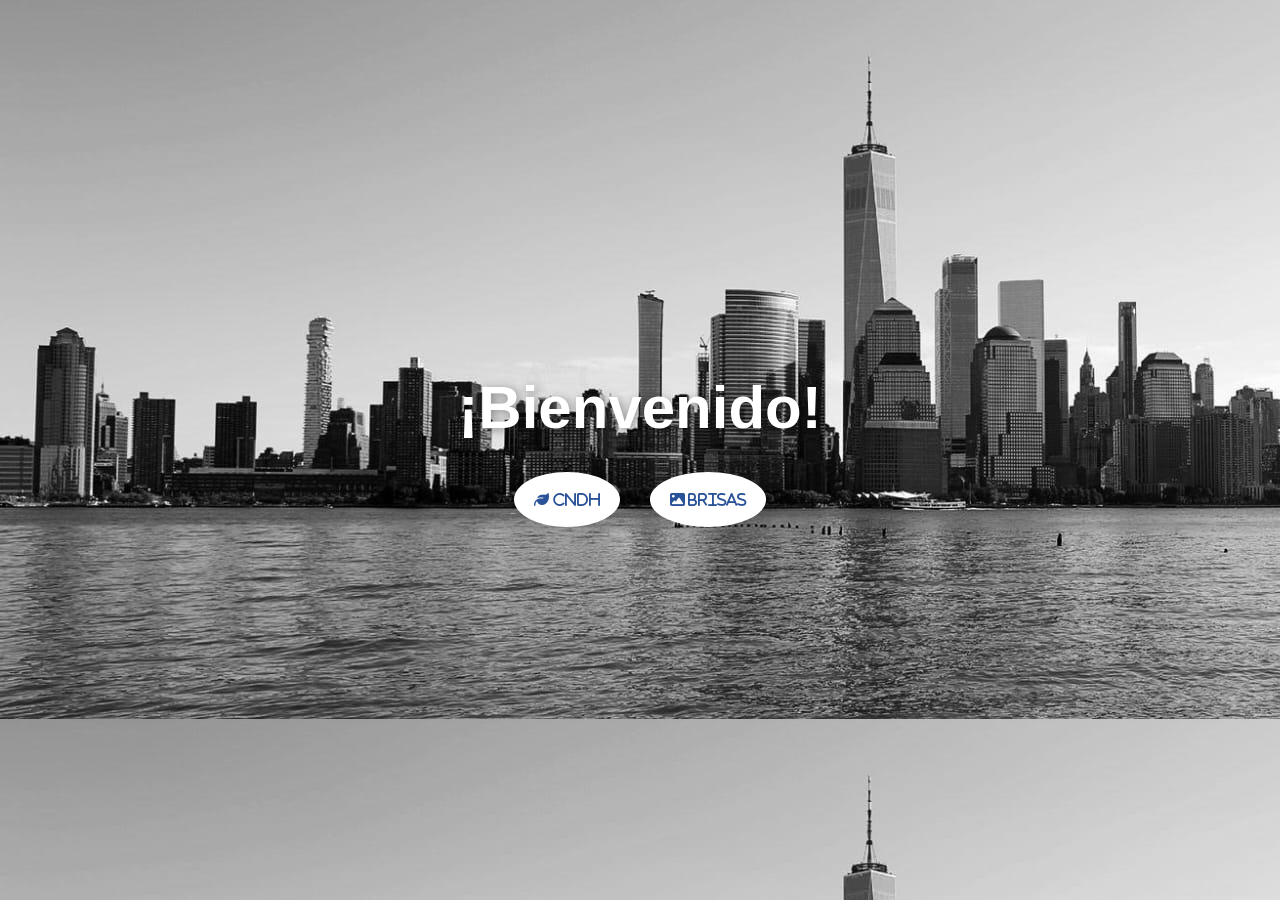
<file: index.html>
<!DOCTYPE html>
<html lang="es">
<head>
  <meta charset="UTF-8" />
  <meta name="viewport" content="width=device-width, initial-scale=1.0"/>
  <title>Bienvenida</title>

  <!-- Iconos -->
  <link rel="stylesheet" href="https://cdnjs.cloudflare.com/ajax/libs/font-awesome/6.5.1/css/all.min.css">

  <style>
    *{
      margin:0;
      padding:0;
      box-sizing:border-box;
      font-family: Arial, sans-serif;
    }

    body{
      height:100vh;
      display:flex;
      justify-content:center;
      align-items:center;
      background: url("WhatsApp\ Image\ 2026-05-26\ at\ 10.51.14\ AM.jpeg");
      color:white;
    }

    .container{
      text-align:center;
    }

    h1{
      font-size:60px;
      margin-bottom:30px;
      text-shadow:2px 2px 10px rgba(0,0,0,0.4);
    }

    .icons{
      display:flex;
      justify-content:center;
      gap:30px;
    }

    .icons i{
      font-size:15px;
      background:white;
      color:#2a5298;
      padding:20px;
      border-radius:50%;
      transition:0.3s;
      cursor:pointer;
    }

    .icons i:hover{
      transform:scale(1.15);
      background:#ffd700;
      color:black;
    }
  </style>
</head>
<body>

  <div class="container">
    <h1>¡Bienvenido!</h1>

    <div class="icons">
    
      <a href="CNDH.html">
       <i class="fas fa-leaf">  CNDH</i>
     </a>



     <a href="BRISAS.html">
       <i class="fas fa-image">  BRISAS</i>
     </a>

    </div>
  </div>

</body>
</html>
</file>
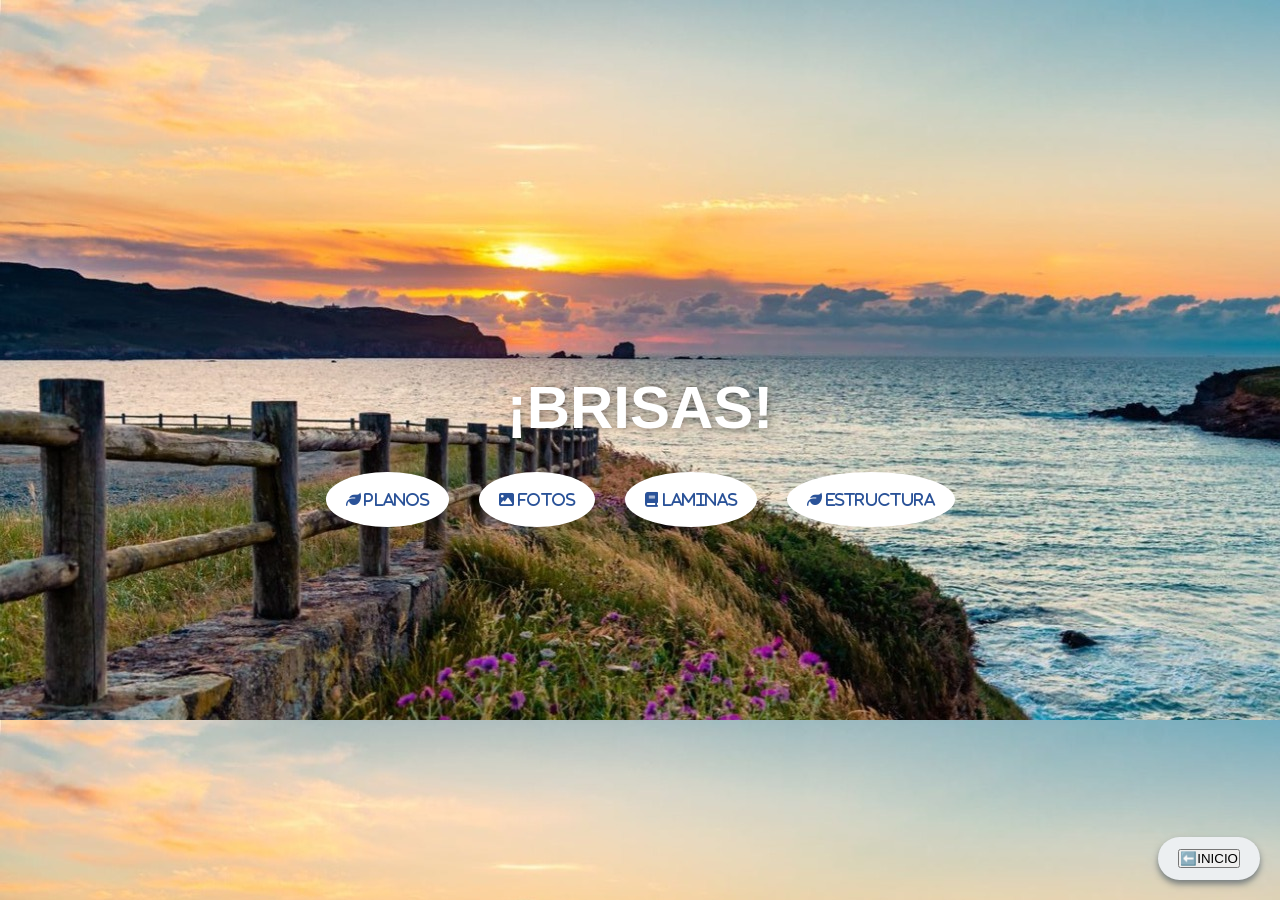
<file: BRISAS.html>
<!DOCTYPE html>
<html lang="es">
<head>
  <meta charset="UTF-8" />
  <meta name="viewport" content="width=device-width, initial-scale=1.0"/>
  <title>Bienvenida</title>

  <!-- Iconos -->
  <link rel="stylesheet" href="https://cdnjs.cloudflare.com/ajax/libs/font-awesome/6.5.1/css/all.min.css">

  <style>
    *{
      margin:0;
      padding:0;
      box-sizing:border-box;
      font-family: Arial, sans-serif;
    }

    body{
      height:100vh;
      display:flex;
      justify-content:center;
      align-items:center;
      background: url("CNDH.jpeg");
      color:white;
    }

    .container{
      text-align:center;
    }

    h1{
      font-size:60px;
      margin-bottom:30px;
      text-shadow:2px 2px 10px rgba(0,0,0,0.4);
    }

    .icons{
      display:flex;
      justify-content:center;
      gap:30px;
    }

    .icons i{
      font-size:15px;
      background:white;
      color:#2a5298;
      padding:20px;
      border-radius:50%;
      transition:0.3s;
      cursor:pointer;
    }

    .icons i:hover{
      transform:scale(1.15);
      background:#ffd700;
      color:black;
    }
  </style>
</head>
<body>

  <div class="container">
    <h1>¡BRISAS!</h1>

    <div class="icons">
    
      <a href="PLANOS BRISAS.html">
       <i class="fas fa-leaf">  planos</i>
     </a>



     <a href="FOTOS BRISAS.HTML">
       <i class="fas fa-image">  fotos</i>
     </a>

      <a href="LAMINA BRISAS.HTML">
       <i class="fas fa-book">  laminas</i>
     </a>

      <a href="ESTRUCTURA BRISAS.HTML">
       <i class="fas fa-leaf">  estructura</i>
     </a>

    </div>
  </div>
   <style> 

				.botones {
      display: flex;
      
      gap: 15px;
    }

    .btn {
      display: block;
      padding: 10px 30px;
      background: #b88d50;
      color: rgb(16, 16, 16);
      text-decoration: none;
      border-radius: 10px;
      font-weight: bold;
      transition: all 0.3s ease;
	}
	   .boton-regreso {
            position: fixed;
            bottom: 20px; /* Distancia desde la esquina inferior */
            right: 20px;  /* Distancia desde la esquina derecha */
            z-index: 9999; /* Asegura que esté por encima de otros elementos */
            background-color: #eceff1; /* Color del botón */
            color:black (13, 13, 13, 0.448); /* Color del texto */
            border: none;
            border-radius: 50px; /* Forma redondeada */
            padding: 12px 20px;
            font-size: 16px;
            cursor: pointer;
            box-shadow: 0px 4px 6px rgba(24, 45, 68, 0.516); /* Sombreado */
            transition: background-color 0.3s ease;
    }
	.btn:hover {
      background: #382e19;
      transform: translateY(-2px);
      box-shadow: 0 5px 15px rgba(0,0,0,0.2);
	}
	 .boton-regreso1 {
            position: fixed;
            bottom: 90px; /* Distancia desde la esquina inferior */
            right: 20px;  /* Distancia desde la esquina derecha */
            z-index: 9999; /* Asegura que esté por encima de otros elementos */
            background-color: #eceff1; /* Color del botón */
            color:black (13, 13, 13, 0.448); /* Color del texto */
            border: none;
            border-radius: 50px; /* Forma redondeada */
            padding: 12px 20px;
            font-size: 16px;
            cursor: pointer;
            box-shadow: 0px 4px 6px rgba(24, 45, 68, 0.516); /* Sombreado */
            transition: background-color 0.3s ease;
    }
        .boton-regreso:hover {
            background-color: #15058d; /* Color al pasar el ratón */
        }
		 
        .boton-regreso1:hover {
            background-color: #15058d; /* Color al pasar el ratón */
        }
    </style>
	
	
					<!-- Botón que ejecuta la función nativa del navegador para volver atrás -->
     <div class="boton-regreso">
     <a href="index.html">
       <button> ⬅️INICIO</button></a>
				



</body>
</html>
</file>
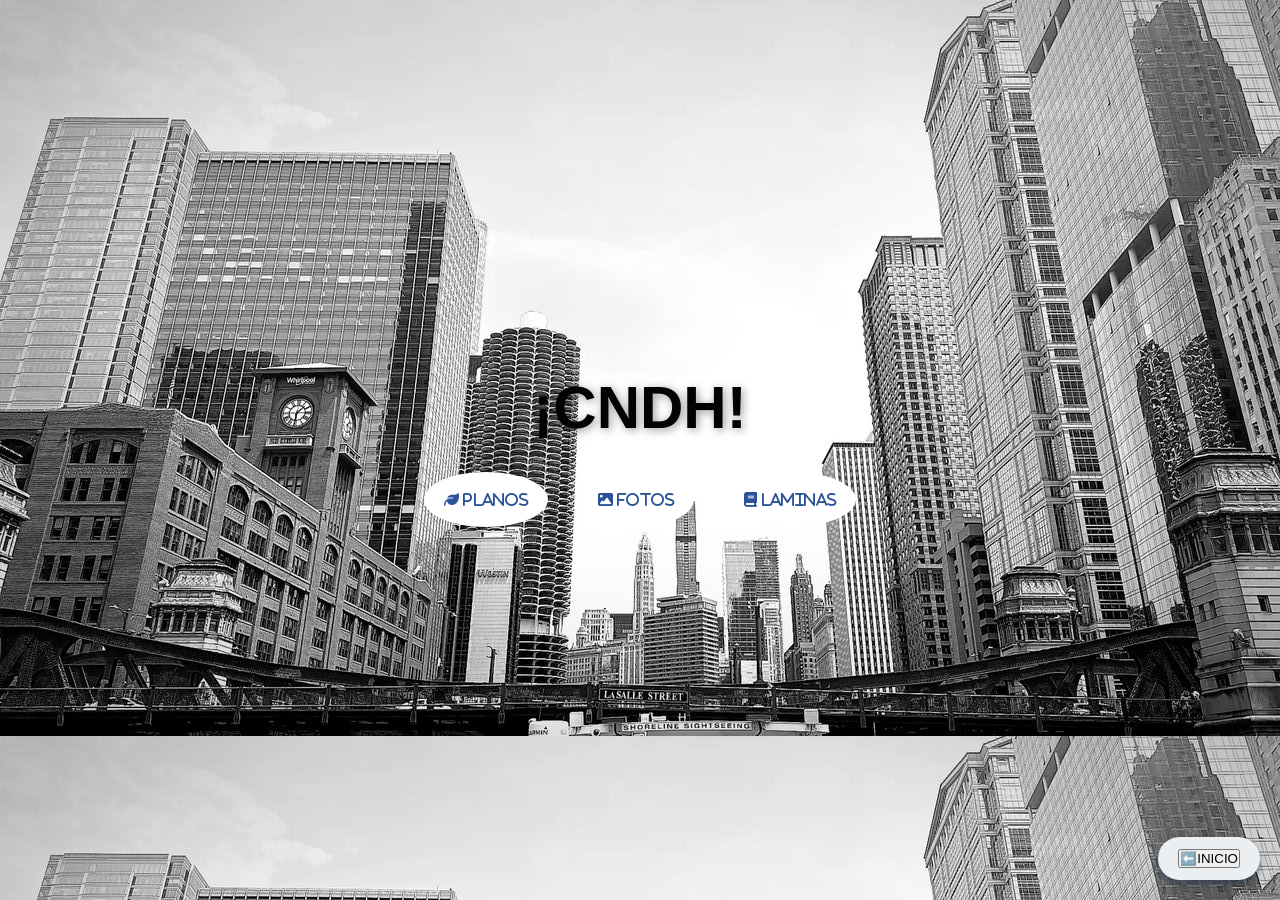
<file: CNDH.html>
<!DOCTYPE html>
<html lang="es">
<head>
  <meta charset="UTF-8" />
  <meta name="viewport" content="width=device-width, initial-scale=1.0"/>
  <title>Bienvenida</title>

  <!-- Iconos -->
  <link rel="stylesheet" href="https://cdnjs.cloudflare.com/ajax/libs/font-awesome/6.5.1/css/all.min.css">

  <style>
    *{
      margin:0;
      padding:0;
      box-sizing:border-box;
      font-family: Arial, sans-serif;
    }

    body{
      height:100vh;
      display:flex;
      justify-content:center;
      align-items:center;
      background: url("brisa.jpg.jpeg");
      color:rgb(3, 3, 3);
    }

    .container{
      text-align:center;
    }

    h1{
      font-size:60px;
      margin-bottom:30px;
      text-shadow:2px 2px 10px rgba(0,0,0,0.4);
    }

    .icons{
      display:flex;
      justify-content:center;
      gap:30px;
    }

    .icons i{
      font-size:15px;
      background:white;
      color:#2a5298;
      padding:20px;
      border-radius:50%;
      transition:0.3s;
      cursor:pointer;
    }

    .icons i:hover{
      transform:scale(1.15);
      background:#ffd700;
      color:black;
    }
  </style>
</head>
<body>

  <div class="container">
    <h1>¡CNDH!</h1>

    <div class="icons">
    
      <a href="pPLANOS CNDH.html">
       <i class="fas fa-leaf">  planos</i>
     </a>



     <a href="FOTOS CNDH.HTML">
       <i class="fas fa-image">  fotos</i>
     </a>

      <a href="LAMINA CNDH.HTML">
       <i class="fas fa-book">  laminas</i>
     </a>

     
    </div>
  </div>
   <style> 

				.botones {
      display: flex;
      
      gap: 15px;
    }

    .btn {
      display: block;
      padding: 10px 30px;
      background: #b88d50;
      color: rgb(16, 16, 16);
      text-decoration: none;
      border-radius: 10px;
      font-weight: bold;
      transition: all 0.3s ease;
	}
	   .boton-regreso {
            position: fixed;
            bottom: 20px; /* Distancia desde la esquina inferior */
            right: 20px;  /* Distancia desde la esquina derecha */
            z-index: 9999; /* Asegura que esté por encima de otros elementos */
            background-color: #eceff1; /* Color del botón */
            color:black (13, 13, 13, 0.448); /* Color del texto */
            border: none;
            border-radius: 50px; /* Forma redondeada */
            padding: 12px 20px;
            font-size: 16px;
            cursor: pointer;
            box-shadow: 0px 4px 6px rgba(24, 45, 68, 0.516); /* Sombreado */
            transition: background-color 0.3s ease;
    }
	.btn:hover {
      background: #382e19;
      transform: translateY(-2px);
      box-shadow: 0 5px 15px rgba(0,0,0,0.2);
	}
	 .boton-regreso1 {
            position: fixed;
            bottom: 90px; /* Distancia desde la esquina inferior */
            right: 20px;  /* Distancia desde la esquina derecha */
            z-index: 9999; /* Asegura que esté por encima de otros elementos */
            background-color: #eceff1; /* Color del botón */
            color:black (13, 13, 13, 0.448); /* Color del texto */
            border: none;
            border-radius: 50px; /* Forma redondeada */
            padding: 12px 20px;
            font-size: 16px;
            cursor: pointer;
            box-shadow: 0px 4px 6px rgba(24, 45, 68, 0.516); /* Sombreado */
            transition: background-color 0.3s ease;
    }
        .boton-regreso:hover {
            background-color: #15058d; /* Color al pasar el ratón */
        }
		 
        .boton-regreso1:hover {
            background-color: #15058d; /* Color al pasar el ratón */
        }
    </style>
	
	
					<!-- Botón que ejecuta la función nativa del navegador para volver atrás -->
     <div class="boton-regreso">
     <a href="index.html">
       <button> ⬅️INICIO</button></a>
				


</body>
</html>
</file>
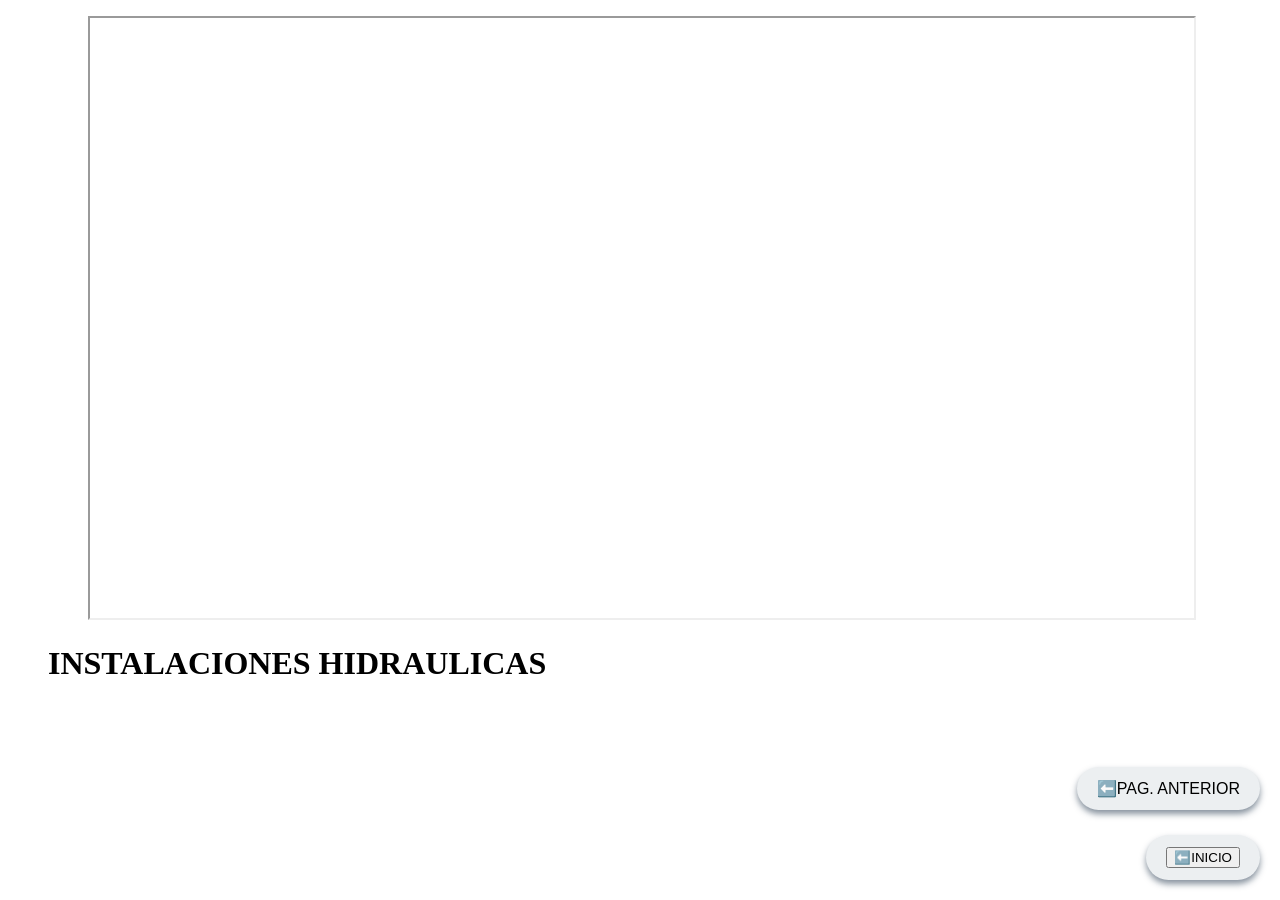
<file: ESTRUCTURA BRISAS.HTML>
<!DOCTYPE html>
<html lang="es">
<head>
<meta charset="UTF-8">
<title>INTS Y EST.</title>

<div class="item">
				<figure>
					<figure>
					<iframe
						src="playa-Model.pdf2.pdf" width="100%" height="600px"
						alt="producto">
					</iframe>
				</figure>
				<div class="info-product">
					<h1>INSTALACIONES HIDRAULICAS </h1>
			</div>
					 <style> 

				.botones {
      display: flex;
      
      gap: 15px;
    }

    .btn {
      display: block;
      padding: 10px 30px;
      background: #b88d50;
      color: rgb(16, 16, 16);
      text-decoration: none;
      border-radius: 10px;
      font-weight: bold;
      transition: all 0.3s ease;
	}
	   .boton-regreso {
            position: fixed;
            bottom: 20px; /* Distancia desde la esquina inferior */
            right: 20px;  /* Distancia desde la esquina derecha */
            z-index: 9999; /* Asegura que esté por encima de otros elementos */
            background-color: #eceff1; /* Color del botón */
            color:black (13, 13, 13, 0.448); /* Color del texto */
            border: none;
            border-radius: 50px; /* Forma redondeada */
            padding: 12px 20px;
            font-size: 16px;
            cursor: pointer;
            box-shadow: 0px 4px 6px rgba(24, 45, 68, 0.516); /* Sombreado */
            transition: background-color 0.3s ease;
    }
	.btn:hover {
      background: #382e19;
      transform: translateY(-2px);
      box-shadow: 0 5px 15px rgba(0,0,0,0.2);
	}
	 .boton-regreso1 {
            position: fixed;
            bottom: 90px; /* Distancia desde la esquina inferior */
            right: 20px;  /* Distancia desde la esquina derecha */
            z-index: 9999; /* Asegura que esté por encima de otros elementos */
            background-color: #eceff1; /* Color del botón */
            color:black (13, 13, 13, 0.448); /* Color del texto */
            border: none;
            border-radius: 50px; /* Forma redondeada */
            padding: 12px 20px;
            font-size: 16px;
            cursor: pointer;
            box-shadow: 0px 4px 6px rgba(24, 45, 68, 0.516); /* Sombreado */
            transition: background-color 0.3s ease;
    }
        .boton-regreso:hover {
            background-color: #15058d; /* Color al pasar el ratón */
        }
		 
        .boton-regreso1:hover {
            background-color: #15058d; /* Color al pasar el ratón */
        }
    </style>
	<button class="boton-regreso1" onclick="javascript:history.back()">⬅️PAG. ANTERIOR</button>
	
					<!-- Botón que ejecuta la función nativa del navegador para volver atrás -->
     <div class="boton-regreso">
     <a href="index.html">
       <button> ⬅️INICIO</button></a>
				


</body>
</html>
</file>
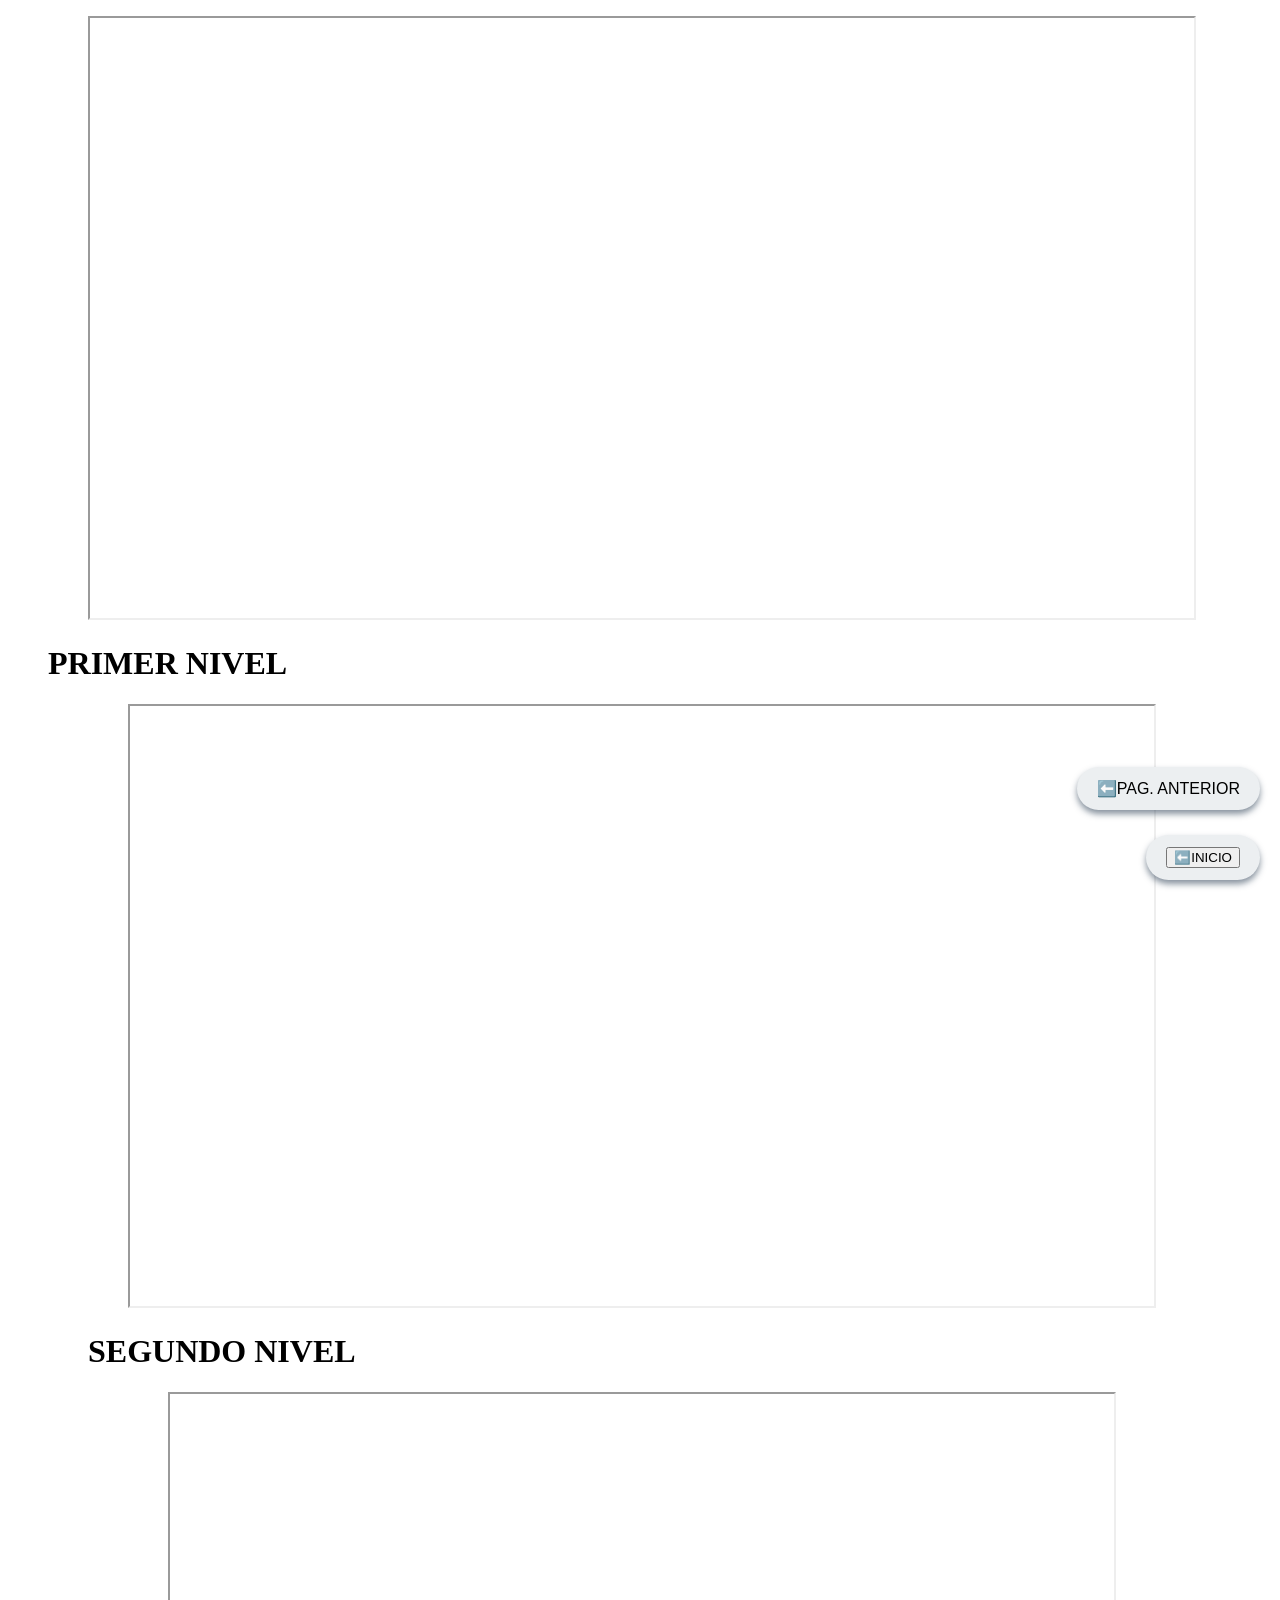
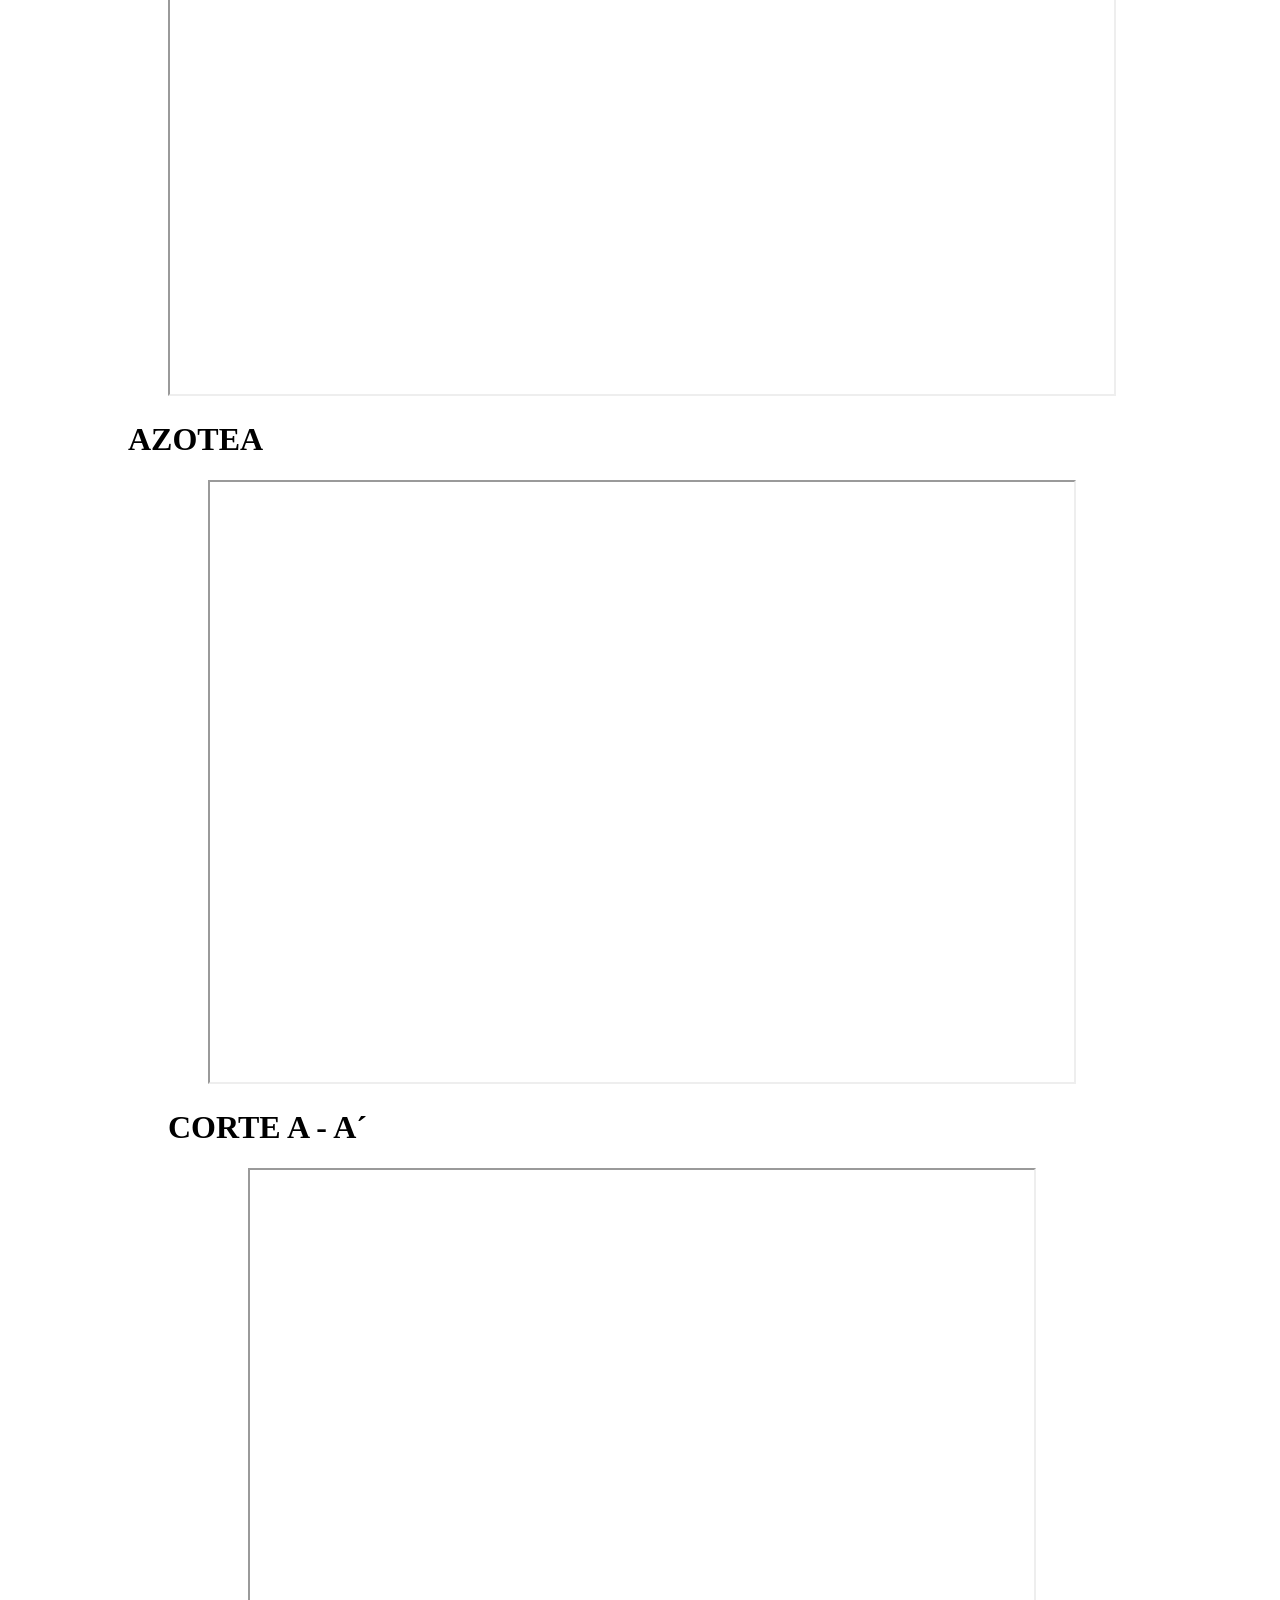
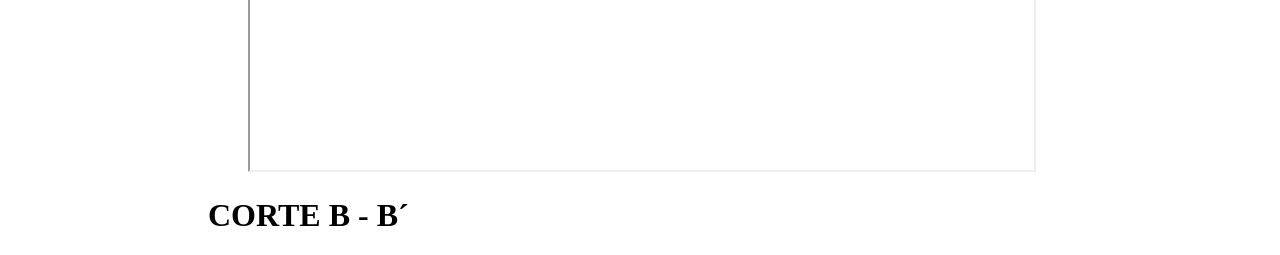
<file: PLANOS BRISAS.html>
<!DOCTYPE html>
<html lang="es">
<head>
<meta charset="UTF-8">
<title>PLANOS</title>

<div class="item">
				<figure>
					<figure>
					<iframe
						src="playa-Model.pdfPRIMER NIVEL.pdf" width="100%" height="600px"
						alt="producto">
					</iframe>
				</figure>
				<div class="info-product">
					<h1>PRIMER NIVEL </h1>
			</div>
					
<div class="item">
				<figure>
					<figure>
					<iframe
						src="playa-Model.pdfSEGUNDO NIVEL.pdf" width="100%" height="600px"
						alt="producto">
					</iframe>
				</figure>
				<div class="info-product">
					<h1>SEGUNDO NIVEL </h1>
			</div>
            <div class="item">
				<figure>
					<figure>
					<iframe
						src="playa-Model.pdfAZOTEA.pdf" width="100%" height="600px"
						alt="producto">
					</iframe>
				</figure>
				<div class="info-product">
					<h1>AZOTEA </h1>
			</div>
            <div class="item">
				<figure>
					<figure>
					<iframe
						src="playa-Model.pdfCORTEA.pdf" width="100%" height="600px"
						alt="producto">
					</iframe>
				</figure>
				<div class="info-product">
					<h1>CORTE A - A´ </h1>
			</div>
<div class="item">
				<figure>
					<figure>
					<iframe
						src="playa-Model.pdfCORTEB.pdf" width="100%" height="600px"
						alt="producto">
					</iframe>
				</figure>
				<div class="info-product">
					<h1>CORTE B - B´ </h1>
			</div>
            <style> 

				.botones {
      display: flex;
      
      gap: 15px;
    }

    .btn {
      display: block;
      padding: 10px 30px;
      background: #b88d50;
      color: rgb(16, 16, 16);
      text-decoration: none;
      border-radius: 10px;
      font-weight: bold;
      transition: all 0.3s ease;
	}
	   .boton-regreso {
            position: fixed;
            bottom: 20px; /* Distancia desde la esquina inferior */
            right: 20px;  /* Distancia desde la esquina derecha */
            z-index: 9999; /* Asegura que esté por encima de otros elementos */
            background-color: #eceff1; /* Color del botón */
            color:black (13, 13, 13, 0.448); /* Color del texto */
            border: none;
            border-radius: 50px; /* Forma redondeada */
            padding: 12px 20px;
            font-size: 16px;
            cursor: pointer;
            box-shadow: 0px 4px 6px rgba(24, 45, 68, 0.516); /* Sombreado */
            transition: background-color 0.3s ease;
    }
	.btn:hover {
      background: #382e19;
      transform: translateY(-2px);
      box-shadow: 0 5px 15px rgba(0,0,0,0.2);
	}
	 .boton-regreso1 {
            position: fixed;
            bottom: 90px; /* Distancia desde la esquina inferior */
            right: 20px;  /* Distancia desde la esquina derecha */
            z-index: 9999; /* Asegura que esté por encima de otros elementos */
            background-color: #eceff1; /* Color del botón */
            color:black (13, 13, 13, 0.448); /* Color del texto */
            border: none;
            border-radius: 50px; /* Forma redondeada */
            padding: 12px 20px;
            font-size: 16px;
            cursor: pointer;
            box-shadow: 0px 4px 6px rgba(24, 45, 68, 0.516); /* Sombreado */
            transition: background-color 0.3s ease;
    }
        .boton-regreso:hover {
            background-color: #15058d; /* Color al pasar el ratón */
        }
		 
        .boton-regreso1:hover {
            background-color: #15058d; /* Color al pasar el ratón */
        }
    </style>
	<button class="boton-regreso1" onclick="javascript:history.back()">⬅️PAG. ANTERIOR</button>
	
					<!-- Botón que ejecuta la función nativa del navegador para volver atrás -->
     <div class="boton-regreso">
     <a href="index.html">
       <button> ⬅️INICIO</button></a>
				


		</header>

     
              
					
</body>
</html>
</file>
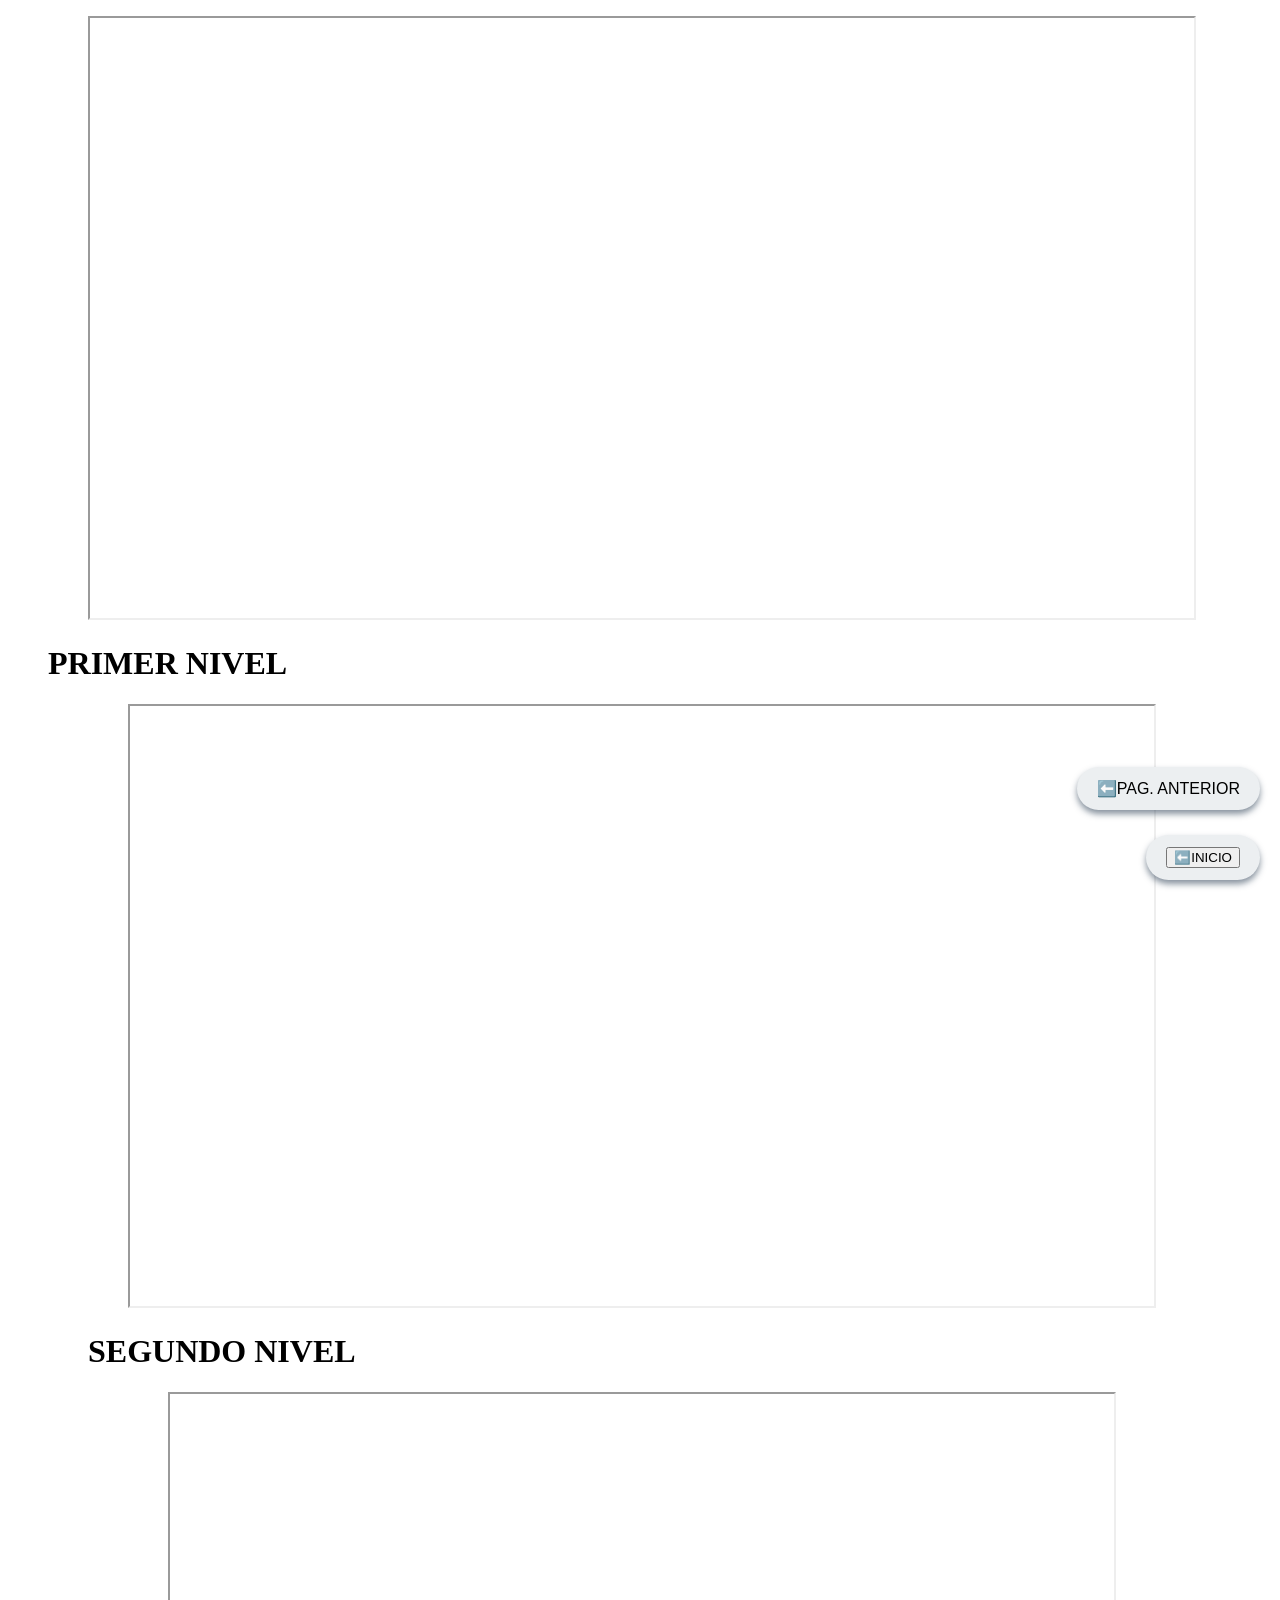
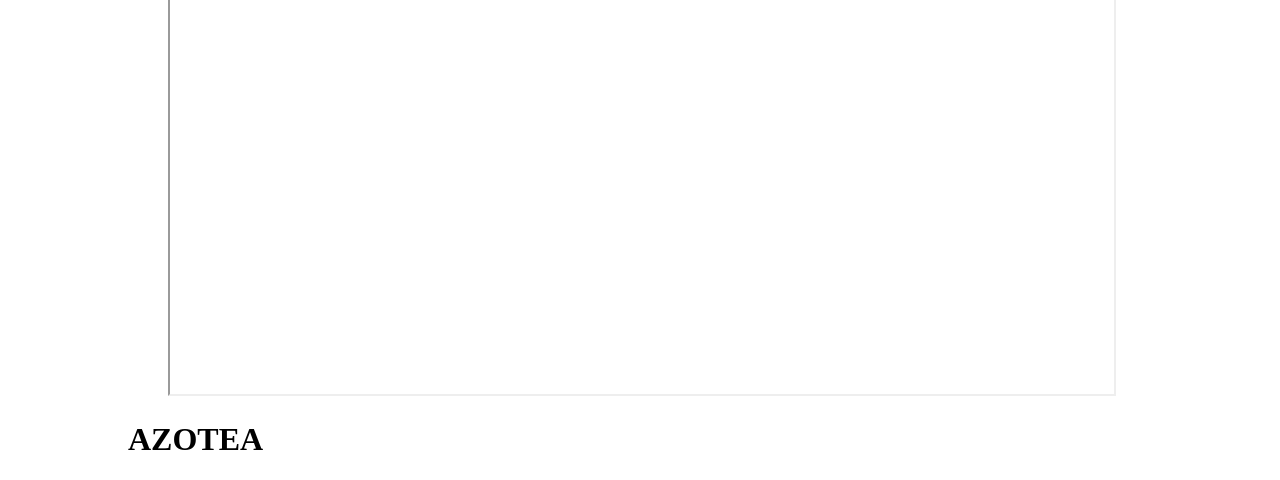
<file: pPLANOS CNDH.html>
<!DOCTYPE html>
<html lang="es">
<head>
<meta charset="UTF-8">
<title>PLANOS</title>

<div class="item">
				<figure>
					<figure>
					<iframe
						src="proyectoCDH (1)-Model.pdfPRIMER NIVEL.pdf" width="100%" height="600px"
						alt="producto">
					</iframe>
				</figure>
				<div class="info-product">
					<h1>PRIMER NIVEL </h1>
			</div>
					
<div class="item">
				<figure>
					<figure>
					<iframe
						src="proyectoCDH (1)-Model.pdfSEGUNDO NIVEL.pdf" width="100%" height="600px"
						alt="producto">
					</iframe>
				</figure>
				<div class="info-product">
					<h1>SEGUNDO NIVEL </h1>
			</div>
            <div class="item">
				<figure>
					<figure>
					<iframe
						src="proyectoCDH (1)-Model.pdfAZOTEA.pdf" width="100%" height="600px"
						alt="producto">
					</iframe>
				</figure>
				<div class="info-product">
					<h1>AZOTEA </h1>
			</div>
            
            <style> 

				.botones {
      display: flex;
      
      gap: 15px;
    }

    .btn {
      display: block;
      padding: 10px 30px;
      background: #b88d50;
      color: rgb(16, 16, 16);
      text-decoration: none;
      border-radius: 10px;
      font-weight: bold;
      transition: all 0.3s ease;
	}
	   .boton-regreso {
            position: fixed;
            bottom: 20px; /* Distancia desde la esquina inferior */
            right: 20px;  /* Distancia desde la esquina derecha */
            z-index: 9999; /* Asegura que esté por encima de otros elementos */
            background-color: #eceff1; /* Color del botón */
            color:black (13, 13, 13, 0.448); /* Color del texto */
            border: none;
            border-radius: 50px; /* Forma redondeada */
            padding: 12px 20px;
            font-size: 16px;
            cursor: pointer;
            box-shadow: 0px 4px 6px rgba(24, 45, 68, 0.516); /* Sombreado */
            transition: background-color 0.3s ease;
    }
	.btn:hover {
      background: #382e19;
      transform: translateY(-2px);
      box-shadow: 0 5px 15px rgba(0,0,0,0.2);
	}
	 .boton-regreso1 {
            position: fixed;
            bottom: 90px; /* Distancia desde la esquina inferior */
            right: 20px;  /* Distancia desde la esquina derecha */
            z-index: 9999; /* Asegura que esté por encima de otros elementos */
            background-color: #eceff1; /* Color del botón */
            color:black (13, 13, 13, 0.448); /* Color del texto */
            border: none;
            border-radius: 50px; /* Forma redondeada */
            padding: 12px 20px;
            font-size: 16px;
            cursor: pointer;
            box-shadow: 0px 4px 6px rgba(24, 45, 68, 0.516); /* Sombreado */
            transition: background-color 0.3s ease;
    }
        .boton-regreso:hover {
            background-color: #15058d; /* Color al pasar el ratón */
        }
		 
        .boton-regreso1:hover {
            background-color: #15058d; /* Color al pasar el ratón */
        }
    </style>
	<button class="boton-regreso1" onclick="javascript:history.back()">⬅️PAG. ANTERIOR</button>
	
					<!-- Botón que ejecuta la función nativa del navegador para volver atrás -->
     <div class="boton-regreso">
     <a href="index.html">
       <button> ⬅️INICIO</button></a>
				


		</header>

     
              
					
</body>
</html>
</file>
